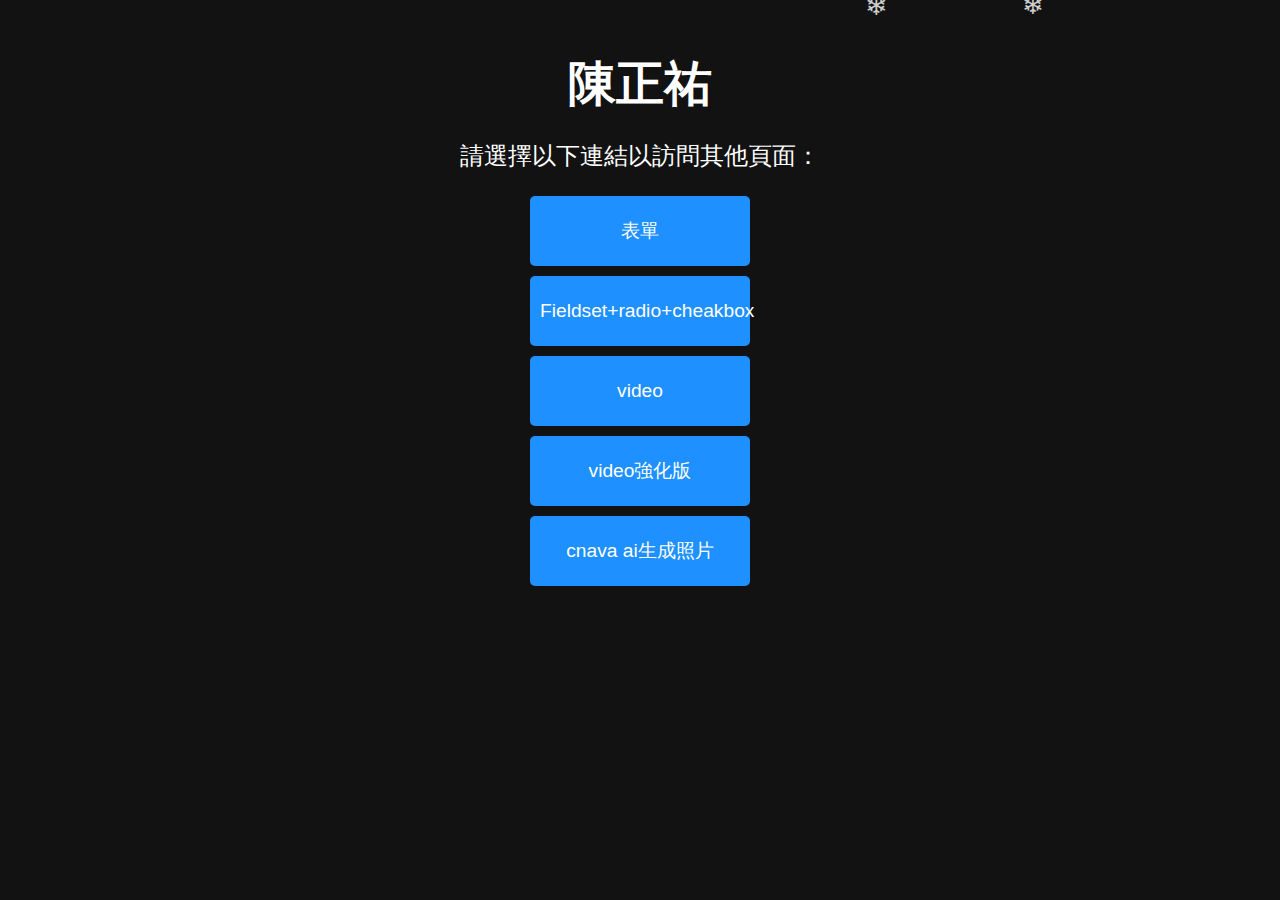
<file: index.html>
<!DOCTYPE html>
<html lang="zh">
<head>
    <meta charset="UTF-8">
    <meta name="viewport" content="width=device-width, initial-scale=1.0">
    <title>陳正祐</title>
    <link rel="stylesheet" href="styles.css"> <!-- 引入樣式表 -->
</head>
<body>
    <div class="container">
        <h1>陳正祐</h1>
        <p>請選擇以下連結以訪問其他頁面：</p>
        <ul>
            <li><a href="表單.html" target="_blank" class="button">表單</a></li>
            <li><a href="fieldset.html" target="_blank" class="button">Fieldset+radio+cheakbox</a></li>            <li><a href="video.html" target="_blank" class="button">video</a></li>
            <li><a href="video2.html" target="_blank" class="button">video強化版</a></li>
            <li><a href="photo.html" target="_blank" class="button">cnava ai生成照片</a></li>
        </ul>
    </div>

    <script>
        // 雪花生成函數
        function createSnowflake() {
            const snowflake = document.createElement('div');
            snowflake.className = 'snowflake';
            snowflake.innerHTML = '❄'; // 雪花符號
            snowflake.style.left = Math.random() * 100 + 'vw'; // 隨機水平位置
            snowflake.style.fontSize = Math.random() * 1.5 + 0.5 + 'em'; // 隨機大小
            document.body.appendChild(snowflake);

            // 設置雪花下落時間
            const fallDuration = Math.random() * 3 + 2; // 隨機下落時間
            snowflake.style.animationDuration = fallDuration + 's';

            // 移除雪花
            snowflake.addEventListener('animationend', () => {
                snowflake.remove();
            });
        }

        // 每隔一段時間生成雪花
        setInterval(createSnowflake, 300); // 每 300 毫秒生成一個雪花
    </script>
</body>
</html>
</file>
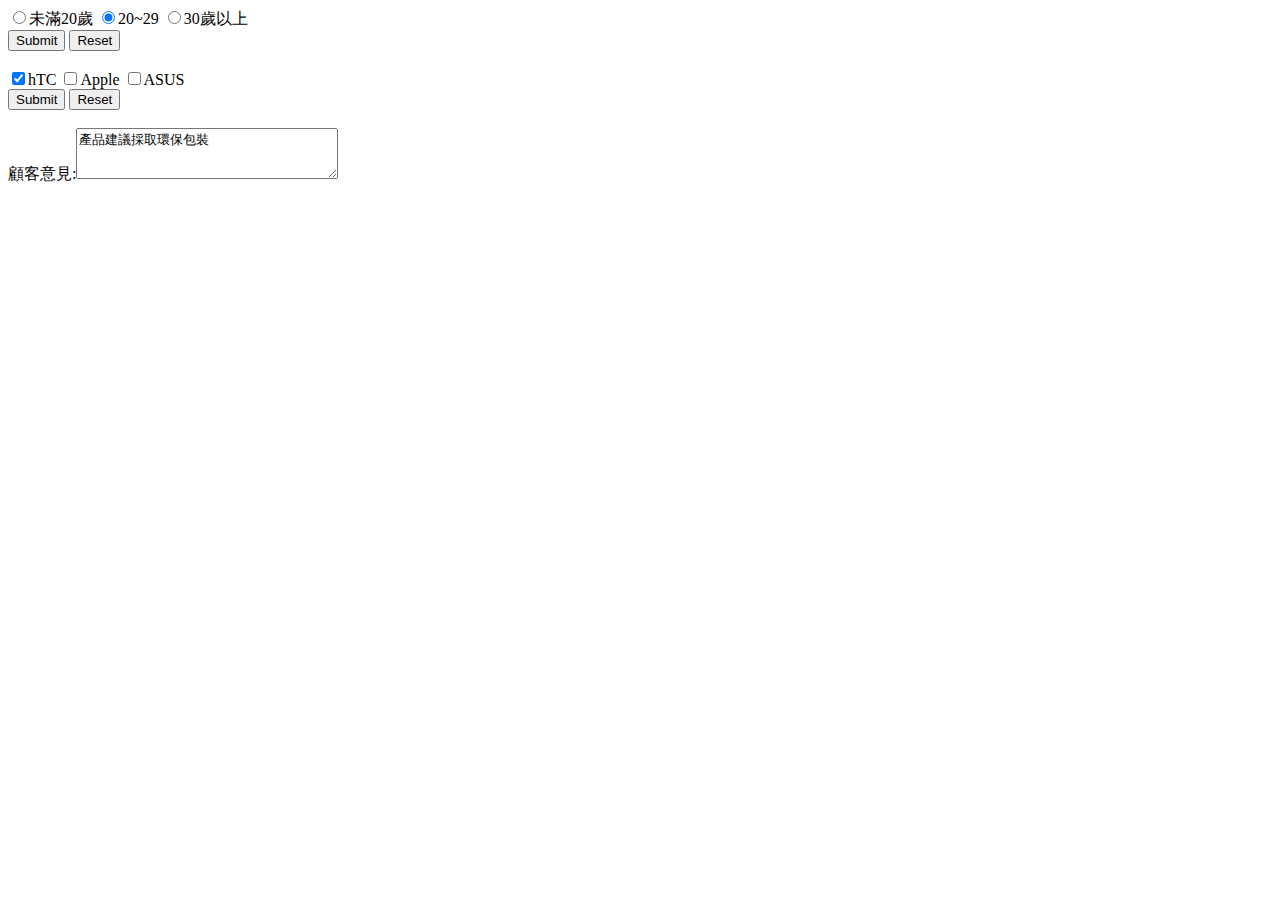
<file: fieldset.html>
<!DOCTYPE html>
<html lang="en">
<head>
    <meta charset="UTF-8">
    <meta name="viewport" content="width=device-width, initial-scale=1.0">
    <title>week4 work</title>
</head>
<body>
    <form>
        <input type="radio"name="userage"va1ue="age1">未滿20歲
        <input type="radio"name="userage"va1ue="age2"checked>20~29
        <input type="radio"name="userage"va1ue="age3">30歲以上<br>
        <input type="submit">
        <input type="reset">
    </form>
    <br>
    <form>
        <input type="checkbox"name="phone[]"va1ue="hTC"checked>hTC
        <input type="checkbox"name="phone[]"va1ue="Apple">Apple
        <input type="checkbox"name="phone[]"va1ue="ASUS">ASUS<br>
        <input type="submit">
        <input type="reset">
    </form>
    <br>
    <form>
        顧客意見:<textarea name="suggestion" cols="30" rows="3">產品建議採取環保包裝</textarea>
    </form>
</body>
</html>
</file>
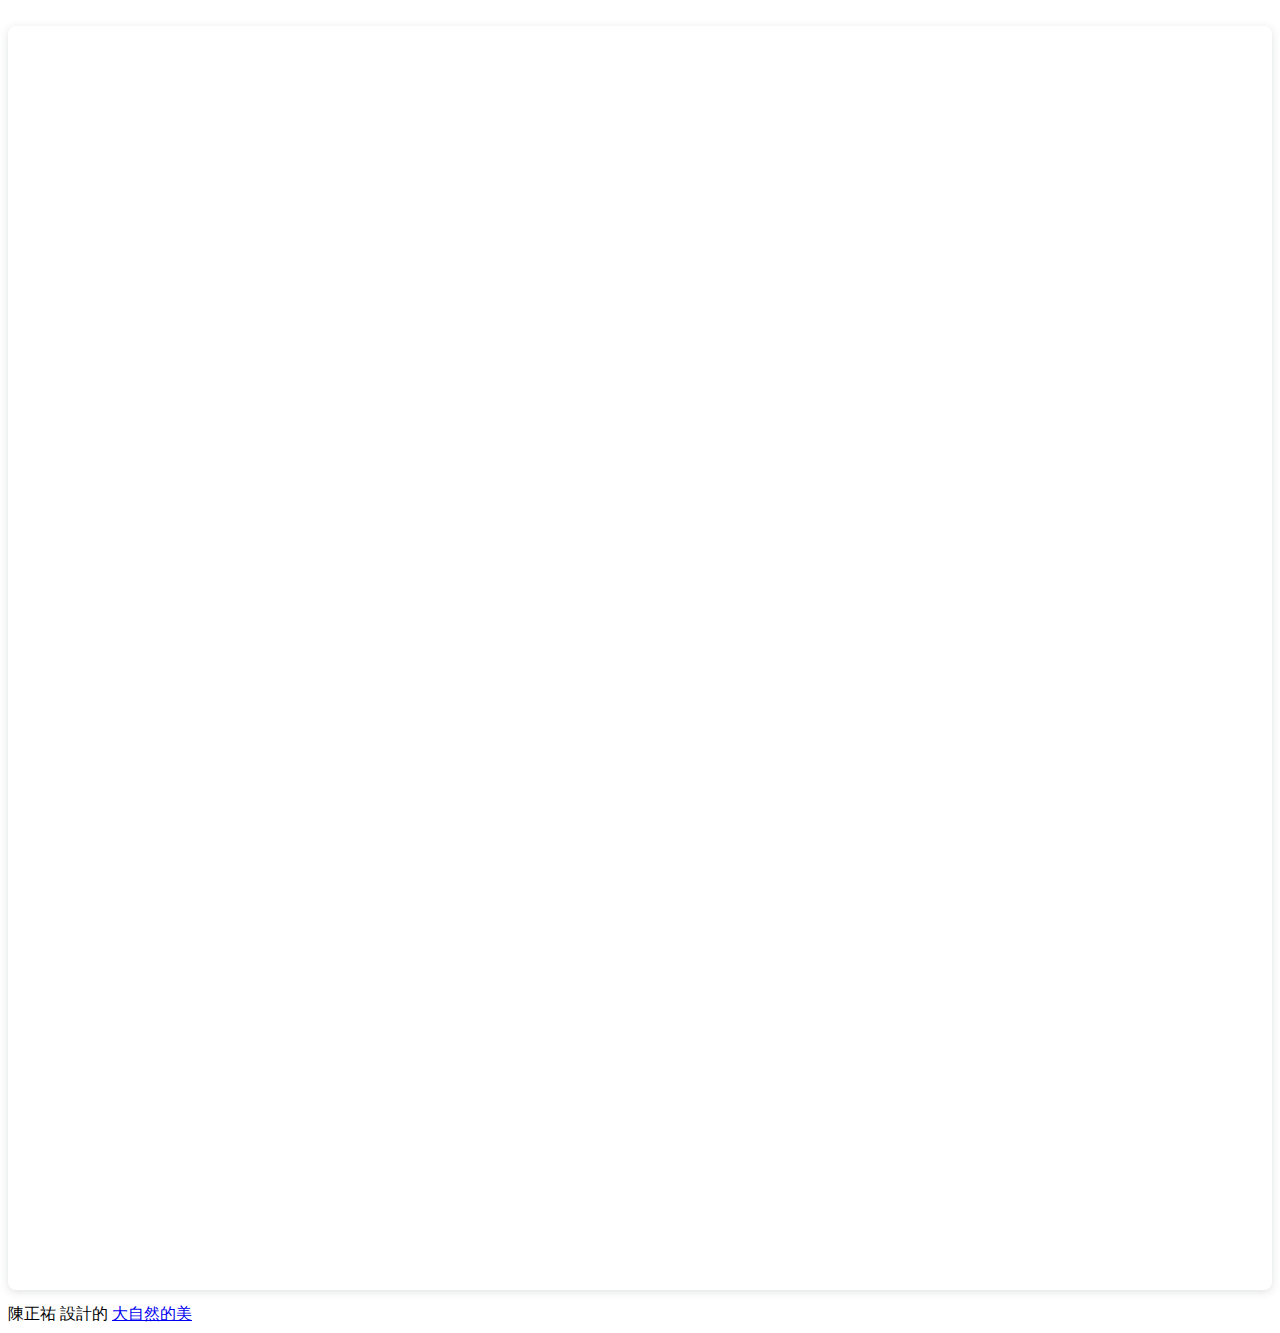
<file: photo.html>
<!DOCTYPE html>
<html lang="en">
<head>
    <meta charset="UTF-8">
    <meta name="viewport" content="width=device-width, initial-scale=1.0">
    <title>大自然的美</title>
</head>
<body>
    <div style="position: relative; width: 100%; height: 0; padding-top: 100.0000%;
 padding-bottom: 0; box-shadow: 0 2px 8px 0 rgba(63,69,81,0.16); margin-top: 1.6em; margin-bottom: 0.9em; overflow: hidden;
 border-radius: 8px; will-change: transform;">
  <iframe loading="lazy" style="position: absolute; width: 100%; height: 100%; top: 0; left: 0; border: none; padding: 0;margin: 0;"
    src="https://www.canva.com/design/DAGhlSIy77s/0gVtIwiG0NaU0iBMwBZrKA/view?embed" allowfullscreen="allowfullscreen" allow="fullscreen">
  </iframe>
</div>
陳正祐 設計的 <a href="https:&#x2F;&#x2F;www.canva.com&#x2F;design&#x2F;DAGhlSIy77s&#x2F;0gVtIwiG0NaU0iBMwBZrKA&#x2F;view?utm_content=DAGhlSIy77s&amp;utm_campaign=designshare&amp;utm_medium=embeds&amp;utm_source=link" target="_blank" rel="noopener">大自然的美</a>
</body>
</html>
</file>
<file: styles.css>
body {
    background-color: #121212; /* 暗色背景 */
    color: #ffffff; /* 白色文字 */
    font-family: Arial, sans-serif; /* 字體 */
    margin: 0;
    padding: 0;
    overflow: hidden; /* 隱藏滾動條 */
}

.container {
    padding: 20px;
    text-align: center; /* 文字置中 */
}

h1 {
    font-size: 3em; /* 增加標題字體大小 */
    margin-bottom: 20px; /* 標題下方間距 */
}

p {
    font-size: 1.5em; /* 增加段落字體大小 */
}

ul {
    list-style-type: none; /* 移除列表項目符號 */
    padding: 0; /* 移除內邊距 */
}

li {
    margin: 10px 0; /* 列表項目上下間距 */
}

.button {
    display: inline-block; /* 使按鈕顯示為行內塊 */
    width: 200px; /* 固定按鈕寬度 */
    height: 50px; /* 固定按鈕高度 */
    padding: 10px; /* 按鈕內邊距 */
    background-color: #1e90ff; /* 按鈕背景顏色 */
    color: #ffffff; /* 按鈕文字顏色 */
    text-decoration: none; /* 移除下劃線 */
    border-radius: 5px; /* 按鈕圓角 */
    font-size: 1.2em; /* 按鈕文字大小 */
    transition: background-color 0.3s; /* 背景顏色過渡效果 */
    line-height: 50px; /* 垂直置中 */
}

.button:hover {
    background-color: #007acc; /* 滑鼠懸停時改變背景顏色 */
}

.snowflake {
    position: absolute;
    top: -10px; /* 雪花從上方出現 */
    font-size: 1em; /* 雪花大小 */
    opacity: 0.8; /* 雪花透明度 */
    animation: fall linear forwards; /* 雪花下落動畫 */
}

@keyframes fall {
    to {
        transform: translateY(100vh); /* 雪花下落到視窗底部 */
        opacity: 0; /* 雪花消失 */
    }
}

.navbar {
    background-color: #000000; /* 黑色導覽列 */
    color: #ffffff; /* 白色文字 */
    padding: 15px; /* 導覽列內邊距 */
    text-align: center; /* 文字置中 */
    position: fixed; /* 固定在頁面上方 */
    width: 100%; /* 寬度100% */
    top: 0; /* 在頁面最上方 */
    z-index: 1000; /* 確保在其他內容之上 */
}

.navbar a {
    color: #ffffff; /* 導覽列連結顏色 */
    text-decoration: none; /* 移除下劃線 */
    margin: 0 15px; /* 連結間距 */
    font-size: 1.2em; /* 連結字體大小 */
}

.navbar a:hover {
    text-decoration: underline; /* 滑鼠懸停時顯示下劃線 */
}

.content {
    padding: 80px 20px; /* 內容內邊距，留出空間給固定的導覽列 */
}
</file>
